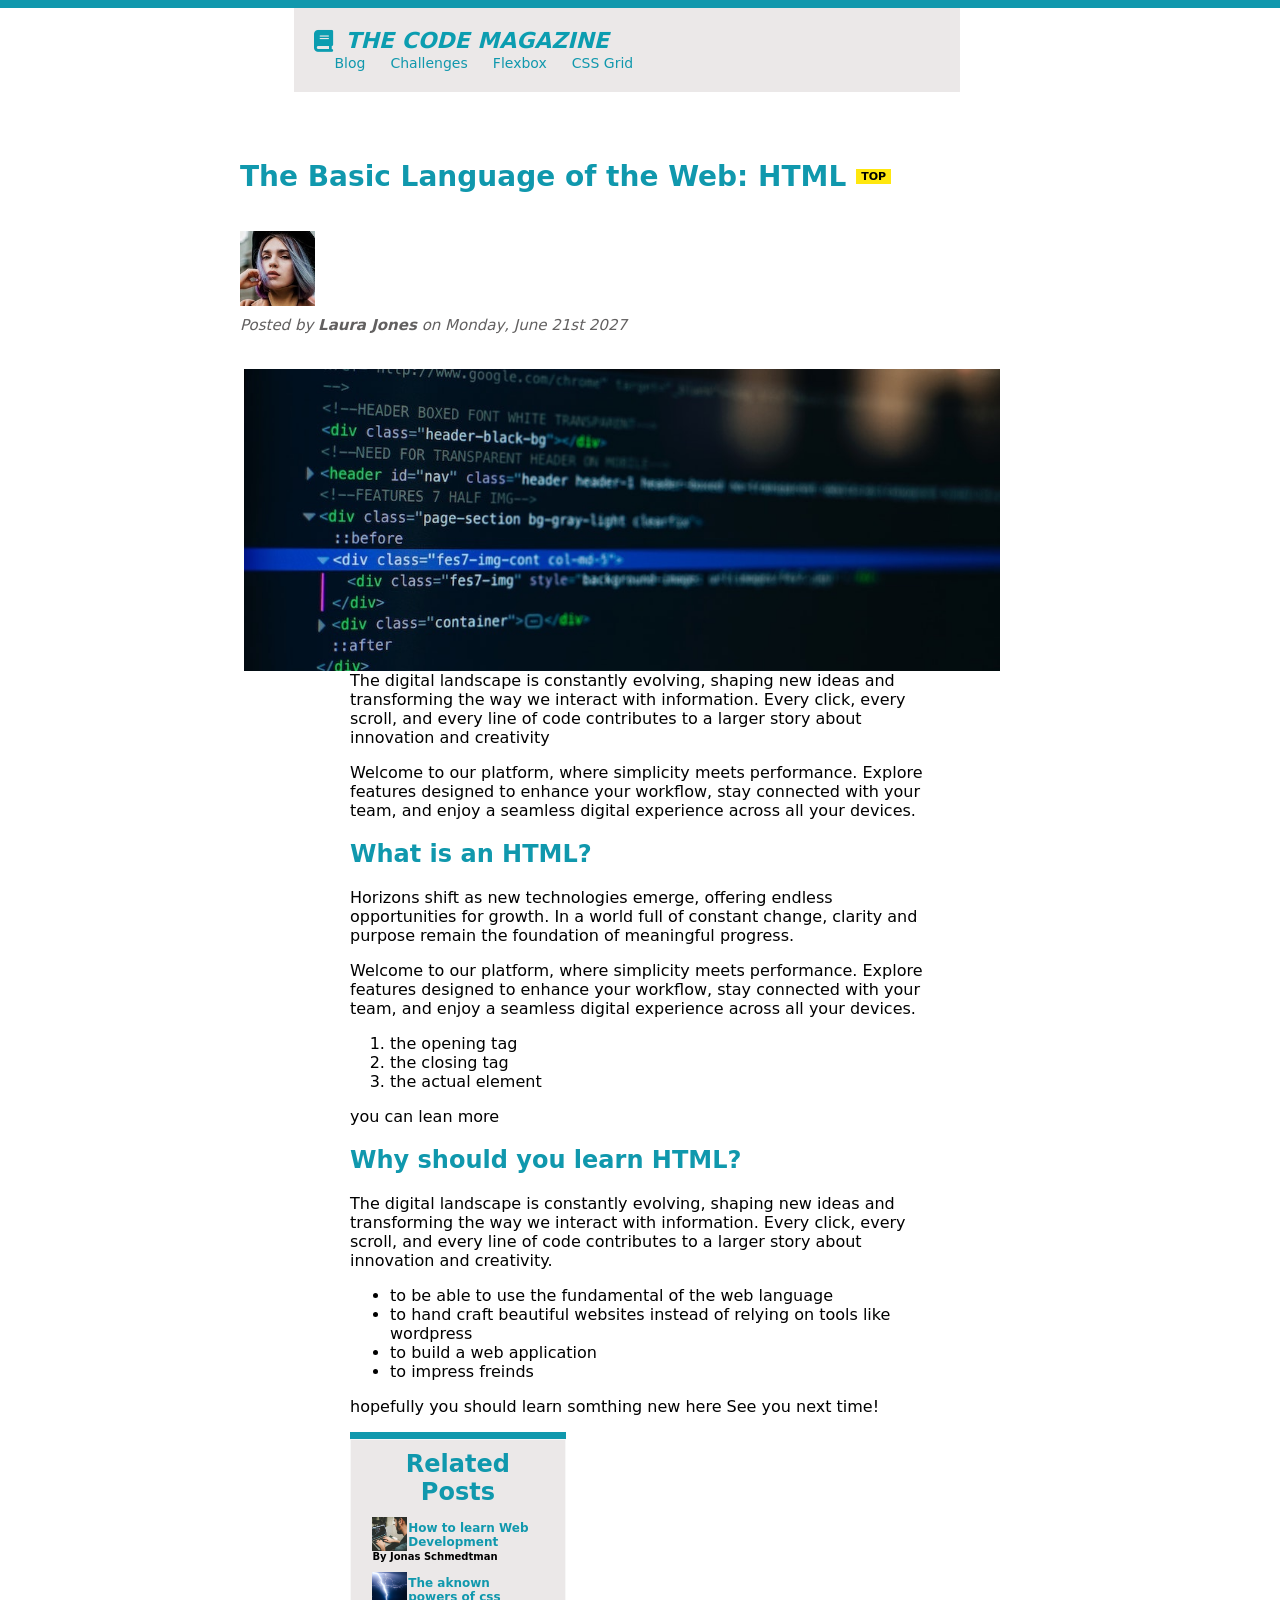
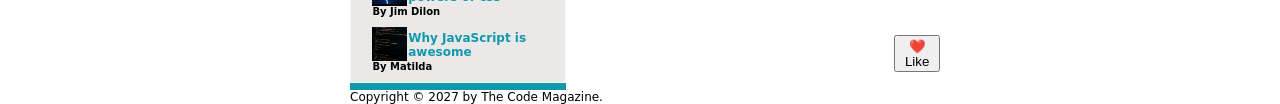
<file: index.html>
<!DOCTYPE html>
<html lang="en">

<head>
    <meta charset="UTF-8">
    <meta name="viewport" content="width=device-width, initial-scale=1.0">
    <title>Document</title>
    <link rel="stylesheet" href="style.css">
    <link rel="stylesheet" href="https://cdnjs.cloudflare.com/ajax/libs/font-awesome/6.5.0/css/all.min.css">

</head>

<body>
    <section class="hero-section">
        <!-- Malak section -->

        <header class="main-header">
            <div class="container header-content">
                <div class="logo-box">
                    
                    <span class="logo-text"><i class="fa-solid fa-book"></i><em>THE CODE MAGAZINE</em></span>
                </div>

                <nav class="main-nav">
                    <a href="blog.html">Blog</a>
                    <a href="#">Challenges</a>
                    <a href="#">Flexbox</a>
                    <a href="#">CSS Grid</a>
                </nav>
            </div>
        </header>

        <main class="container">
            <article class="post">
                <header class="post-header">
                    <h1>The Basic Language of the Web: HTML</h1>
                    <span class="badge">TOP</span>
                </header>

                <div class="post-meta">
                    <img src="img/laura-jones.jpg" alt="Laura Jones" class="author-img"/>
                    <p><em>Posted by <strong>Laura Jones</strong> on Monday, June 21st 2027</em></p>
                </div>

                <figure class="post-image">
                    <img src="img/post-img.jpg" alt="Code on screen" />
                </figure>
            </article>
        </main>
    </section>
        <article class="content-section">
        <!--  hanae section-->
          <p>The digital landscape is constantly evolving, shaping new ideas and transforming the way we interact with information. 
            Every click, every scroll, and every line of code contributes to a larger story about innovation and creativity</p>
            <p>Welcome to our platform, where simplicity meets performance.
                Explore features designed to enhance your workflow, stay connected with your team, and enjoy a seamless digital experience across all your devices.</p>
          <h2>What is an HTML?</h2>
          <p>Horizons shift as new technologies emerge, offering endless opportunities for growth. 
            In a world full of constant change, clarity and purpose remain the foundation of meaningful progress.</p>
          <p>Welcome to our platform, where simplicity meets performance. 
            Explore features designed to enhance your workflow, stay connected with your team, and enjoy a seamless digital experience across all your devices.</p>
          <ol>
            <li>the opening tag</li>
            <li>the closing tag</li>
            <li>the actual element</li>
        </ol>
        <p>you can lean more <a></a></p>
        <h2>Why should you learn HTML?</h2>
          <p>The digital landscape is constantly evolving, shaping new ideas and transforming the way we interact with
             information. Every click, every scroll, and every line of code contributes to a larger story about innovation and creativity.</p>
          <ul>
              <li>to be able to use the fundamental of the web language</li>
              <li>to hand craft beautiful websites instead of relying on tools like wordpress</li>
              <li>to build a web application</li>
              <li>to impress freinds</li>
        </ul>
        <p>hopefully you should learn somthing new here See you next time!</p>
        </article>
    <section class="related-post">
        <!--  abdelmoghit section -->
        <div class="sidiali">
            <div>
                <div class="top-line"></div>
                <div class="body-side">
                    <aside class="aside1">
                        <h2 class="RP">Related Posts</h2>
                        <div class="list">
                            <div class="list1">
                                <img src="img/related-1.jpg" class="img11">
                                <a href="#">How to learn Web Development</a>
                            </div>
                            <p><strong>By Jonas Schmedtman</strong></p>
                            <div class="list1">
                                <img src="img/related-2.jpg" class="img11">
                                <a href="#">The aknown powers of css</a>
                            </div>
                            <p><strong>By Jim Dilon</strong></p>
                            <div class="list1">
                                <img src="img/related-3.jpg" class="img11">
                                <a href="#">Why JavaScript is awesome</a>
                            </div>
                            <p><strong>By Matilda<strong></p>
                        </div>
                    </aside>
                </div>
                <div class="top-line"></div>
            </div>
            <div class="bottom-left-container">
                <button class="heart-btn">Like</button>
            </div>
        </div>
        <footer class="foot">
            <h4>Copyright &copy; 2027 by The Code Magazine.</h4>
        </footer>
    </section>

</body>


</html>
</file>
<file: style.css>
body {
  font-family: system-ui, -apple-system, BlinkMacSystemFont, "Segoe UI", sans-serif;
  border-top: 8px solid #1098ad; 
  margin: 0;
  padding: 0;
}

.container {
  max-width: 800px;
  margin: 0 auto;
  padding: 20px;
}

.main-header {
  background-color: #ebe8e8;
  margin-left: 23%;
  margin-right: 25%;
}


.header {
  padding: 20px 40px;
  background-color: #ebe8e8;
  display: flex;
  flex-direction: column;  
  align-items: flex-start; 
}

.header-content {
  display: flex;
  align-items: flex-start;
  justify-content: space-between;
  flex-direction: column;
}

.logo-text {
  display: flex;            
  align-items: center;      
  gap: 12px;                
  font-size: 22px;
  font-weight: bold;
  color: #0c9db0;
}


.main-nav a {
  margin-left: 20px;
  text-decoration: none;
  color: #1098ad;
  font-size: 14px;
}

.main-nav a:hover {
  text-decoration: underline;
  color: #0b82e4;
}


.post {
  background-color: #fff;
  margin-top: 20px;
}

.post-header {
  display: flex;
  align-items: center;
  gap: 10px;
  margin-bottom: 10px;
}

.post-header h1 {
  font-size: 28px;
  color: #1098ad;
}

.badge {
  background-color: #ffe70e;
  color: #000;
  font-weight: 700;
  font-size: 11px;
  padding: 1px 5px;
  margin-top: 0;
}


.post-meta {
  display: flex;
  align-items: start;
  gap: 10px;
  font-size: 13px;
  color: #626060;
  margin-bottom: 20px;
  flex-direction: column;
}

.author-img {
  width: 75px;
  height: 75px;
  
}

.post-meta p {
    margin-top: 0;
    font-size: 15px;
}

.post-image img {
    float: right;
    width: 105%;
    margin-top: 0;
}


.top-line{
    border: 1px solid #1098ad;
    width: 40%;
    height: 5px;
    background-color: #1098ad;
}
.body-side{
    border: 0.5px solid #f7f7f7;
    background-color: #EBE8E8;
    height: auto;
    width: 40%;
}
.img11{
    display: flex;
    width: 20%;
    height: 50%;
}
.list{
    list-style-type: none;
    padding: 0;
}
.list1{
    display: flex;
    align-content: flex-end;
    font-weight: bold;
}
.RP{
    margin: 5%;
    padding: 1%;
    text-align: center;
}
.list a{
    align-content: flex-end;
    padding: 1%;
    text-decoration: none;
    color: #1098ad;
    font-size: 12px;
    font-weight: bold;
}
.list p{
    padding: 0px;
    margin-top: 0px;
    font-size: 10px;;
}
.aside1{
    padding: 0%;
    margin: auto;
    border: none;
    background-color: #EBE8E8;
    height: 80%;
    width: 80%;
}

.heart-btn::before {
    content: "❤️ ";
}

.bottom-left-container {
  display: flex;
  justify-content: flex-start; 
  align-items: flex-end;       
  height: 250px; 
}
.heart-btn {
    height: 15%;
    padding-bottom: 0px;  
    position: relative;
    bottom: 10px;
    left: 10px;
}
.sidiali{
    display: flex;
}
.foot h4{
    padding: 0;
    margin: 0;
    font-size: 12px;
    font-weight: normal;
}
.related-post{
    margin-left: 350px;
    margin-right: 350px;
}
h2 {
    color: #1098ad;
}

.content-section {
    margin-right: 350px;
    margin-left: 350px;
}
</file>
